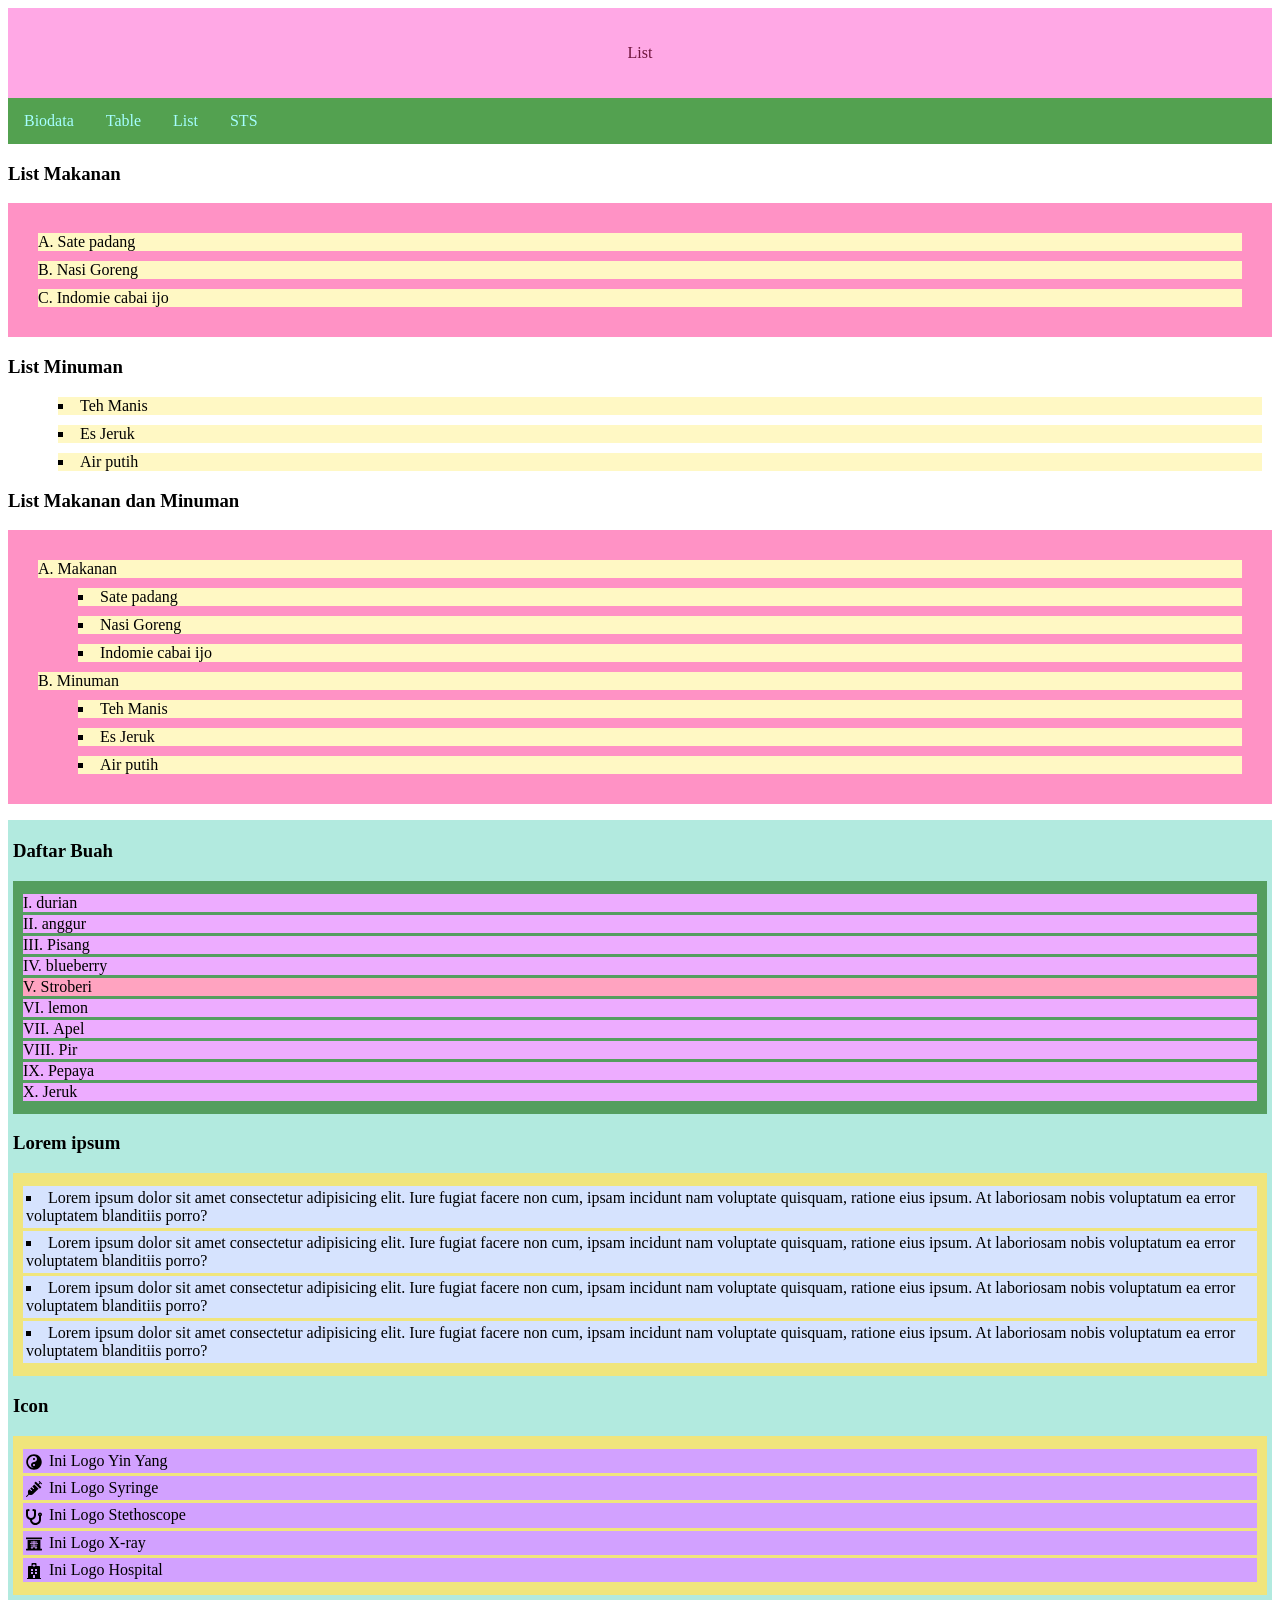
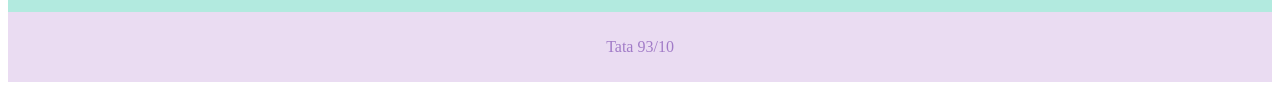
<file: list.html>
<!DOCTYPE html>
<html>
  
   <head>
        <title>LIST HTML dan CSS</title>
        <link rel="stylesheet" href="list.css">
    </head>
    <body>
        <div class="header">
            <p>List</p>
        </div>
        <div class="topnav">
            <a href="index.html">Biodata</a>
            <a href="tabel_gabungan.html">Table</a>
            <a href="list.html">List</a>
            <a href="sts_93_10.html">STS</a>
        </div>
        <!-- Bagian Content -->
        <!-- OrderList (ol): tipe list angka dan huruf (1,A,a,I,i)
        UnorderList (ul): tipe list simbol (disc, circle, square)-->
        <h3>List Makanan</h3> 
        <ol type ="A">
            <li>Sate padang</li>
            <li>Nasi Goreng</li>
            <li>Indomie cabai ijo</li>
         </ol>
         <!-- Membuat list menggunakan tipe unordered list -->
         <h3>List Minuman</h3>
         <ul>
            <li>Teh Manis</li>
            <li>Es Jeruk</li>
            <li>Air putih</li>
          </ul>


          <!-- Penggabungan ordered dan unordered list -->
           <h3>List Makanan dan Minuman</h3>
            <ol>
                <li>Makanan</li>
                <ul>
                     <li>Sate padang</li>
                     <li>Nasi Goreng</li>
                     <li>Indomie cabai ijo</li>
                </ul>
                <li>Minuman</li>
                <ul>
                    <li>Teh Manis</li>
                    <li>Es Jeruk</li>
                    <li>Air putih</li>
                </ul>
            </ol>

        
        <div class="list tugas tik">
            <h3>Daftar Buah</h3>
            <ol type="I">
                <li>durian</li>
                <li>anggur</li>
                <li>Pisang</li>
                <li>blueberry</li>
                <li class="stroberi">Stroberi</li>
                <li>lemon</li>
                <li>Apel</li>
                <li>Pir</li>
                <li>Pepaya</li>
                <li>Jeruk</li>
            </ol>

            <h3>Lorem ipsum</h3>
            <ul>
                <li>Lorem ipsum dolor sit amet consectetur adipisicing elit. Iure fugiat facere non cum, ipsam incidunt nam voluptate quisquam, ratione eius ipsum. At laboriosam nobis voluptatum ea error voluptatem blanditiis porro?</li>
                <li>Lorem ipsum dolor sit amet consectetur adipisicing elit. Iure fugiat facere non cum, ipsam incidunt nam voluptate quisquam, ratione eius ipsum. At laboriosam nobis voluptatum ea error voluptatem blanditiis porro?</li>
                <li>Lorem ipsum dolor sit amet consectetur adipisicing elit. Iure fugiat facere non cum, ipsam incidunt nam voluptate quisquam, ratione eius ipsum. At laboriosam nobis voluptatum ea error voluptatem blanditiis porro?</li>
                <li>Lorem ipsum dolor sit amet consectetur adipisicing elit. Iure fugiat facere non cum, ipsam incidunt nam voluptate quisquam, ratione eius ipsum. At laboriosam nobis voluptatum ea error voluptatem blanditiis porro?</li>
            </ul>

            <div class="awesome">
                <h3>Icon</h3>
                <ul>
                    
                    <li><i class="fas fa-yin-yang"></i> <svg xmlns="http://www.w3.org/2000/svg" viewBox="0 0 496 512" width="20" height="20"><!--!Font Awesome Free v5.15.4 by @fontawesome - https://fontawesome.com License - https://fontawesome.com/license/free Copyright 2026 Fonticons, Inc.--><path d="M248 8C111.03 8 0 119.03 0 256s111.03 248 248 248 248-111.03 248-248S384.97 8 248 8zm0 376c-17.67 0-32-14.33-32-32s14.33-32 32-32 32 14.33 32 32-14.33 32-32 32zm0-128c-53.02 0-96 42.98-96 96s42.98 96 96 96c-106.04 0-192-85.96-192-192S141.96 64 248 64c53.02 0 96 42.98 96 96s-42.98 96-96 96zm0-128c-17.67 0-32 14.33-32 32s14.33 32 32 32 32-14.33 32-32-14.33-32-32-32z"/></svg>
                    Ini Logo Yin Yang</li>
                   <li><i class="fas fa-syringe"></i>
                    <svg xmlns="http://www.w3.org/2000/svg" viewBox="0 0 512 512" width="20" height="20"><!--!Font Awesome Free v5.15.4 by @fontawesome - https://fontawesome.com License - https://fontawesome.com/license/free Copyright 2026 Fonticons, Inc.--><path d="M201.5 174.8l55.7 55.8c3.1 3.1 3.1 8.2 0 11.3l-11.3 11.3c-3.1 3.1-8.2 3.1-11.3 0l-55.7-55.8-45.3 45.3 55.8 55.8c3.1 3.1 3.1 8.2 0 11.3l-11.3 11.3c-3.1 3.1-8.2 3.1-11.3 0L111 265.2l-26.4 26.4c-17.3 17.3-25.6 41.1-23 65.4l7.1 63.6L2.3 487c-3.1 3.1-3.1 8.2 0 11.3l11.3 11.3c3.1 3.1 8.2 3.1 11.3 0l66.3-66.3 63.6 7.1c23.9 2.6 47.9-5.4 65.4-23l181.9-181.9-135.7-135.7-64.9 65zm308.2-93.3L430.5 2.3c-3.1-3.1-8.2-3.1-11.3 0l-11.3 11.3c-3.1 3.1-3.1 8.2 0 11.3l28.3 28.3-45.3 45.3-56.6-56.6-17-17c-3.1-3.1-8.2-3.1-11.3 0l-33.9 33.9c-3.1 3.1-3.1 8.2 0 11.3l17 17L424.8 223l17 17c3.1 3.1 8.2 3.1 11.3 0l33.9-34c3.1-3.1 3.1-8.2 0-11.3l-73.5-73.5 45.3-45.3 28.3 28.3c3.1 3.1 8.2 3.1 11.3 0l11.3-11.3c3.1-3.2 3.1-8.2 0-11.4z"/></svg>
                    Ini Logo Syringe</li> <li><i class="fas fa-stethoscope"></i> 
                    <svg xmlns="http://www.w3.org/2000/svg" viewBox="0 0 512 512" width="20" height="20"><!--!Font Awesome Free v5.15.4 by @fontawesome - https://fontawesome.com License - https://fontawesome.com/license/free Copyright 2026 Fonticons, Inc.--><path d="M447.1 112c-34.2.5-62.3 28.4-63 62.6-.5 24.3 12.5 45.6 32 56.8V344c0 57.3-50.2 104-112 104-60 0-109.2-44.1-111.9-99.2C265 333.8 320 269.2 320 192V36.6c0-11.4-8.1-21.3-19.3-23.5L237.8.5c-13-2.6-25.6 5.8-28.2 18.8L206.4 35c-2.6 13 5.8 25.6 18.8 28.2l30.7 6.1v121.4c0 52.9-42.2 96.7-95.1 97.2-53.4.5-96.9-42.7-96.9-96V69.4l30.7-6.1c13-2.6 21.4-15.2 18.8-28.2l-3.1-15.7C107.7 6.4 95.1-2 82.1.6L19.3 13C8.1 15.3 0 25.1 0 36.6V192c0 77.3 55.1 142 128.1 156.8C130.7 439.2 208.6 512 304 512c97 0 176-75.4 176-168V231.4c19.1-11.1 32-31.7 32-55.4 0-35.7-29.2-64.5-64.9-64zm.9 80c-8.8 0-16-7.2-16-16s7.2-16 16-16 16 7.2 16 16-7.2 16-16 16z"/></svg>
                    Ini Logo Stethoscope</li> <li><i class="fas fa-x-ray">
                    <svg xmlns="http://www.w3.org/2000/svg" viewBox="0 0 640 512" width="20" height="20"><!--!Font Awesome Free v5.15.4 by @fontawesome - https://fontawesome.com License - https://fontawesome.com/license/free Copyright 2026 Fonticons, Inc.--><path d="M240 384c-8.8 0-16 7.2-16 16s7.2 16 16 16 16-7.2 16-16-7.2-16-16-16zm160 32c8.8 0 16-7.2 16-16s-7.2-16-16-16-16 7.2-16 16 7.2 16 16 16zM624 0H16C7.2 0 0 7.2 0 16v32c0 8.8 7.2 16 16 16h608c8.8 0 16-7.2 16-16V16c0-8.8-7.2-16-16-16zm0 448h-48V96H64v352H16c-8.8 0-16 7.2-16 16v32c0 8.8 7.2 16 16 16h608c8.8 0 16-7.2 16-16v-32c0-8.8-7.2-16-16-16zM480 248c0 4.4-3.6 8-8 8H336v32h104c4.4 0 8 3.6 8 8v16c0 4.4-3.6 8-8 8H336v32h64c26.5 0 48 21.5 48 48s-21.5 48-48 48-48-21.5-48-48v-16h-64v16c0 26.5-21.5 48-48 48s-48-21.5-48-48 21.5-48 48-48h64v-32H200c-4.4 0-8-3.6-8-8v-16c0-4.4 3.6-8 8-8h104v-32H168c-4.4 0-8-3.6-8-8v-16c0-4.4 3.6-8 8-8h136v-32H200c-4.4 0-8-3.6-8-8v-16c0-4.4 3.6-8 8-8h104v-24c0-4.4 3.6-8 8-8h16c4.4 0 8 3.6 8 8v24h104c4.4 0 8 3.6 8 8v16c0 4.4-3.6 8-8 8H336v32h136c4.4 0 8 3.6 8 8v16z"/></svg>
                    </i> Ini Logo X-ray</li> <li><i class="fas fa-hospital"></i> 
                    <svg xmlns="http://www.w3.org/2000/svg" viewBox="0 0 448 512" width="20" height="20"><!--!Font Awesome Free v5.15.4 by @fontawesome - https://fontawesome.com License - https://fontawesome.com/license/free Copyright 2026 Fonticons, Inc.--><path d="M448 492v20H0v-20c0-6.627 5.373-12 12-12h20V120c0-13.255 10.745-24 24-24h88V24c0-13.255 10.745-24 24-24h112c13.255 0 24 10.745 24 24v72h88c13.255 0 24 10.745 24 24v360h20c6.627 0 12 5.373 12 12zM308 192h-40c-6.627 0-12 5.373-12 12v40c0 6.627 5.373 12 12 12h40c6.627 0 12-5.373 12-12v-40c0-6.627-5.373-12-12-12zm-168 64h40c6.627 0 12-5.373 12-12v-40c0-6.627-5.373-12-12-12h-40c-6.627 0-12 5.373-12 12v40c0 6.627 5.373 12 12 12zm104 128h-40c-6.627 0-12 5.373-12 12v84h64v-84c0-6.627-5.373-12-12-12zm64-96h-40c-6.627 0-12 5.373-12 12v40c0 6.627 5.373 12 12 12h40c6.627 0 12-5.373 12-12v-40c0-6.627-5.373-12-12-12zm-116 12c0-6.627-5.373-12-12-12h-40c-6.627 0-12 5.373-12 12v40c0 6.627 5.373 12 12 12h40c6.627 0 12-5.373 12-12v-40zM182 96h26v26a6 6 0 0 0 6 6h20a6 6 0 0 0 6-6V96h26a6 6 0 0 0 6-6V70a6 6 0 0 0-6-6h-26V38a6 6 0 0 0-6-6h-20a6 6 0 0 0-6 6v26h-26a6 6 0 0 0-6 6v20a6 6 0 0 0 6 6z"/></svg>
                Ini Logo Hospital</li>
            </ul>
            </div>
            </div>

        <footer>
            <p>Tata 93/10</p>
        </footer>
    </body>
</html>
</file>
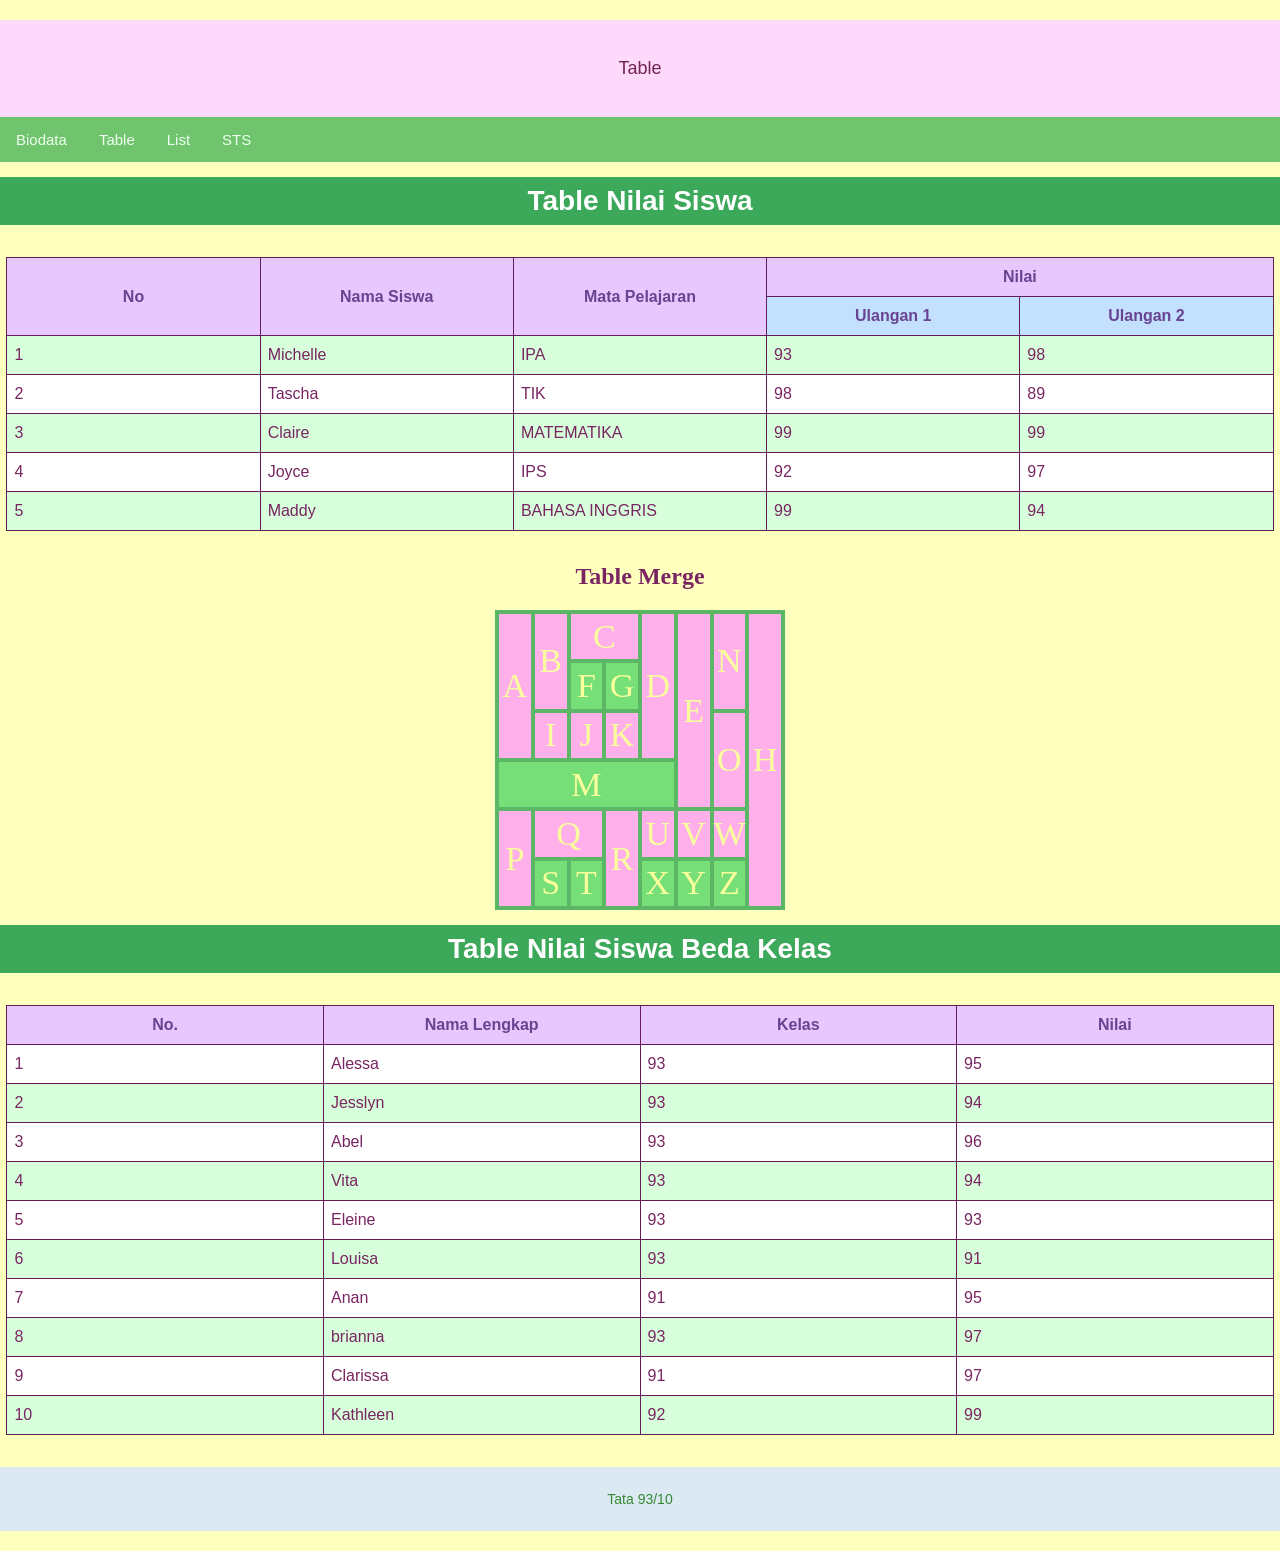
<file: tabel_gabungan.html>
<!DOCTYPE html>
<html>
<head>
    <title>Table Merge</title>
    <link rel="stylesheet" href="table_gabungan.css">
</head>
<body>
    <div class="header">
        <p>Table</p>
    </div>
    <div class="topnav">
        <a href="index.html">Biodata</a>
        <a href="tabel_gabungan.html">Table</a>
        <a href="list.html">List</a>
        <a href="sts_93_10.html">STS</a>
    </div>

    <h1>Table Nilai Siswa</h1>

    <table class="nilai">
        <tr>
            <th rowspan="2">No</th>
            <th rowspan="2">Nama Siswa</th>
            <th rowspan="2">Mata Pelajaran</th>
            <th colspan="2">Nilai</th>
        </tr>
        <tr>
            <th>Ulangan 1</th>
            <th>Ulangan 2</th>
        </tr>
        <tr>
            <td>1</td>
            <td>Michelle</td>
            <td>IPA</td>
            <td>93</td>
            <td>98</td>
        </tr>
        <tr>
            <td>2</td>
            <td>Tascha</td>
            <td>TIK</td>
            <td>98</td>
            <td>89</td>
        </tr>
        <tr>
            <td>3</td>
            <td>Claire</td>
            <td>MATEMATIKA</td>
            <td>99</td>
            <td>99</td>
        </tr>
        <tr>
            <td>4</td>
            <td>Joyce</td>
            <td>IPS</td>
            <td>92</td>
            <td>97</td>
        </tr>
        <tr>
            <td>5</td>
            <td>Maddy</td>
            <td>BAHASA INGGRIS</td>
            <td>99</td>
            <td>94</td>
        </tr>
    </table>

     <div class = "table">
    <h2>Table Merge</h2>
    <table>
        <tr>
            <th rowspan="3">A</th>
            <th rowspan="2">B</th>
            <th colspan="2">C</th>
            <th rowspan="3">D</th>
            <th rowspan="4">E</th>
            <th rowspan="2">N</th>
            <th rowspan="6">H</th>
        </tr>
        <tr>
            <th class="ganti">F</th>
            <th class="ganti">G</th>
        </tr>
        <tr>
            <th>I</th>
            <th>J</th>
            <th>K</th>
            <th rowspan="2">O</th>
        </tr>
        <tr>
            <th colspan="5" class="ganti">M</th>
        </tr>
        <tr>
            <th rowspan="2">P</th>
            <th colspan="2">Q</th>
            <th rowspan="2">R</th>
            <th>U</th>
            <th>V</th>
            <th>W</th>
        </tr>
        <tr>
            <th class="ganti">S</th>
            <th class="ganti">T</th>
            <th class="ganti">X</th>
            <th class="ganti">Y</th>
            <th class="ganti">Z</th>
        </tr>
    </table>
    </div>

    <h1>Table Nilai Siswa Beda Kelas</h1>

    <table class="nilai">
        <tr>
            <th>No.</th>
            <th>Nama Lengkap</th>
            <th>Kelas</th>
            <th>Nilai</th>
        </tr>
        <tr>
            <td>1</td>
            <td>Alessa</td>
            <td>93</td>
            <td>95</td>
        </tr>
        <tr>
            <td>2</td>
            <td>Jesslyn</td>
            <td>93</td>
            <td>94</td>
        </tr>
        <tr>
            <td>3</td>
            <td>Abel</td>
            <td>93</td>
            <td>96</td>
        </tr>
        <tr>
            <td>4</td>
            <td>Vita</td>
            <td>93</td>
            <td>94</td>
        </tr>
        <tr>
            <td>5</td>
            <td>Eleine</td>
            <td>93</td>
            <td>93</td>
        </tr>
        <tr>
            <td>6</td>
            <td>Louisa</td>
            <td>93</td>
            <td>91</td>
        </tr>
     <tr>
            <td>7</td>
            <td>Anan</td>
            <td>91</td>
            <td>95</td>
        </tr>
     <tr>
            <td>8</td>
            <td>brianna</td>
            <td>93</td>
            <td>97</td>
        </tr>
     <tr>
            <td>9</td>
            <td>Clarissa</td>
            <td>91</td>
            <td>97</td>
        </tr>
     <tr>
            <td>10</td>
            <td>Kathleen</td>
            <td>92</td>
            <td>99</td>
        </tr>
    </table>

    <footer>
        <p>Tata 93/10</p>
    </footer>
</body>
</html>
</file>
<file: list.css>
ol{
    list-style-type: upper-alpha;
    list-style-position: inside;
    background-color: #ff92c5;
    padding: 20px;
}
li{
    background-color: #fff8c4;
    margin: 10px;
}
ul{
    list-style-type: square;
    list-style-position: inside;
}

.list.tugas.tik {
    background-color: #b2eadf;
    padding: 1px 5px;
}

.list.tugas.tik ol {
    background-color: #549e5f;
    list-style-type: upper-roman;
    padding: 10px;
}

.list.tugas.tik ol li {
    background-color: #edacff;
    margin: 3px 0;
}

.list.tugas.tik ol li.stroberi {
    background-color: #ffa3c0;
}

.list.tugas.tik ul {
    background-color: #f0e57c;
    padding: 10px;
}

.list.tugas.tik ul li {
    background-color: #d6e3fe;
    margin: 3px 0;
    padding: 3px;
}

.list.tugas.tik .awesome ul li {
    background-color: #d2a1ff;
}

.list.tugas.tik .awesome ul {
    list-style: none;
}

.list.tugas.tik .awesome ul li {
    padding-left: 3px;
}

.list.tugas.tik .awesome ul li svg {
    display: inline-block;
    width: 16px;
    height: 16px;
    margin-right: 3px;
    vertical-align: middle;
    fill: currentColor;
}

.header{
    background-color: #ffa8e5;
    color: #6e153c;
    padding: 20px;
    text-align: center;
}
/* style pada topnav */
.topnav{
    overflow: hidden;
    background-color: #53a150;
}

.topnav a{
    float: left;
    display: block;
    color: #a6feff;
    text-align: center;
    padding: 14px 16px;
    text-decoration: none;
}

.topnav a:hover{
    background-color: #eff17d;
    color: #45ad58;
}

/* Style footer */
footer{
    background-color: #eadcf2;
    color: #a17bc7;
    padding: 10px;
    text-align: center;
}
</file>
<file: table_gabungan.css>
* {
    box-sizing: border-box;
}

body {
    margin: 0;
    padding: 20px 0;
    background-color: #ffffbe;
    color: #792561;
    font-family: Arial, sans-serif;
    font-size: 16px;
}

.header {
    padding: 20px;
    background-color: #ffd9fc;
    color: #70264f;
    text-align: center;
    font-size: 18px;
}

.topnav {
    overflow: hidden;
    background-color: #6fc46d;
}

.topnav a {
    display: block;
    float: left;
    padding: 14px 16px;
    color: #eeffef;
    text-align: center;
    text-decoration: none;
    font-size: 15px;
}

.topnav a:hover {
    background-color: #e5e0c4;
    color: #4e8f41;
}

footer {
    padding: 10px;
    background-color: #dce8f2;
    color: #358934;
    text-align: center;
    font-size: 14px;
}

h1 {
    margin: 15px 0 32px;
    padding: 8px;
    background-color: #3ca859;
    color: #ffffff;
    text-align: center;
    font-family: "Segoe UI", Arial, sans-serif;
    font-size: 28px;
}

.nilai {
    width: 99%;
    margin: 0 auto 32px;
    border-collapse: collapse;
    table-layout: fixed;
    background-color: #ffffff;
}

.nilai th,
.nilai td {
    border: 1px solid #641c59;
    padding: 10px 7px;
    font-size: 16px;
}

.nilai th {
    background-color: #e6c8ff;
    color: #684390;
    text-align: center;
    font-weight: 600;
}

.nilai td {
    background-color: #ffffff;
}

.nilai tr:nth-child(2) th {
    background-color: #c3e1ff;
}

.nilai tr:nth-child(odd) td {
    background-color: #d7ffdb;
}

.nilai tr:nth-child(even) td {
    background-color: #ffffff;
}

.merge th,
.merge td {
    height: 36px;
    background-color: #ffffff;
}

.merge tr:nth-child(2) th,
.merge tr:nth-child(4) th,
.merge tr:last-child th:nth-child(1),
.merge tr:last-child th:nth-child(2),
.merge tr:last-child th:nth-child(4),
.merge tr:last-child th:nth-child(5),
.merge tr:last-child th:nth-child(6) {
    background-color: #d1e8e5;
}

.nilai th:hover,
.nilai td:hover {
    background-color: #c4e5e2 !important;
    color: #306c33;
    transition: 0.2s;
}

.table {
    font-family: "Times New Roman", serif;
    text-align: center;
}

.table table {
    width: 290px;
    height: 300px;
    margin: 0 auto;
    table-layout: fixed;
    border-collapse: collapse;
    background-color: #ffb0ea;
}

.table th {
    border: 4px solid #5bb765;
    color: #f8ff9c;
    font-size: 34px;
    font-weight: normal;
    padding: 0;
}

.table th.ganti {
    background-color: #77df77;
}

.table th:hover {
    background-color: #e1b7ff;
    color: #835aa2;
}
</file>
